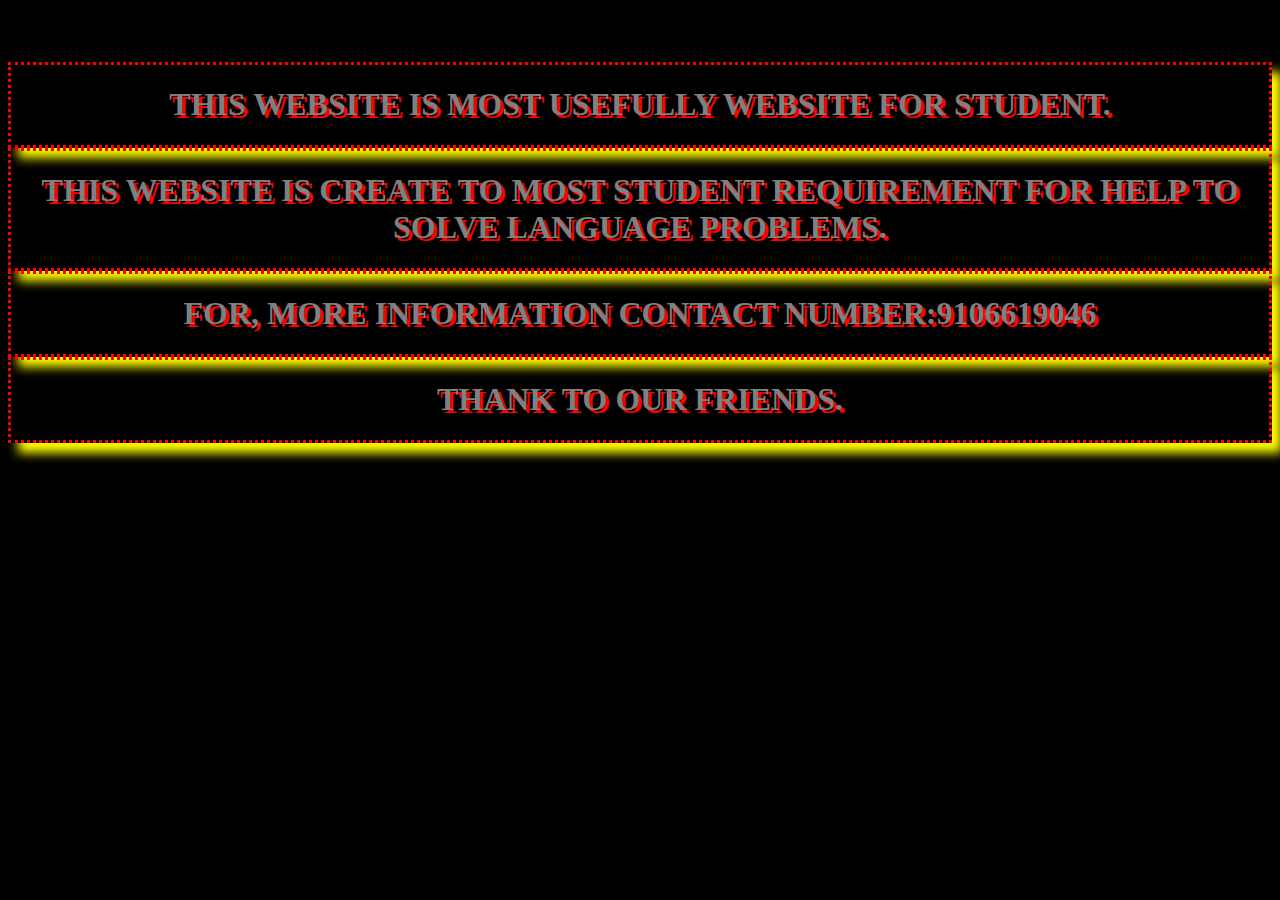
<file: New folder/help.html>
<link rel="stylesheet" type="text/css" href="style.css">
<body bgcolor="black">
	<br><br><br>
	<font color="grey"><div class="help"><h1 align="center">THIS WEBSITE IS MOST USEFULLY WEBSITE FOR STUDENT.</h1></div></font>
	<font color="grey"><div class="help"><h1 align="center">THIS WEBSITE IS CREATE TO MOST STUDENT REQUIREMENT FOR HELP TO SOLVE LANGUAGE PROBLEMS.</h1></div></font>
	<font color="grey"><div class="help"><h1 align="center">FOR, MORE INFORMATION CONTACT NUMBER:9106619046</h1></div></font>
	<font color="grey"><div class="help"><h1 align="center">THANK TO OUR FRIENDS.</h1></div></font>
</body>
</file>
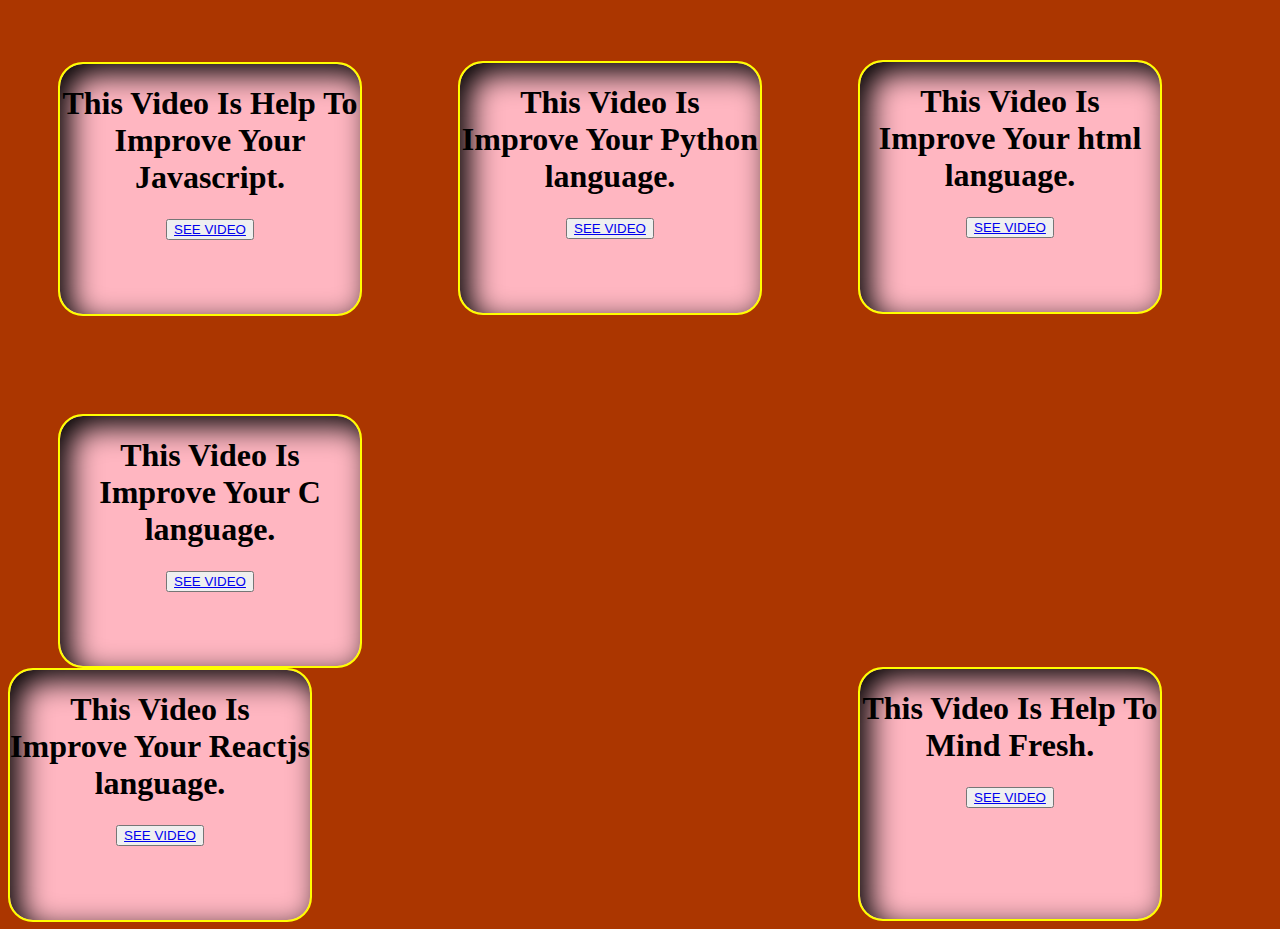
<file: New folder/videos.html>
<body bgcolor="#AB63650">
<link rel="stylesheet" type="text/css" href="style.css">
<br><br><br>
<div class="div table" style="margin-left: 50px"><h1 align="center">This Video Is Help To Improve Your Javascript.</h1>
<h5 align="center"><button><a href="https://www.youtube.com/watch?v=Q4p8vRQX8uY&list=PLu0W_9lII9ahR1blWXxgSlL4y9iQBnLpR">SEE VIDEO</a></button></h5>
</div>

<div class="div table" style="margin-left: 450px; margin-top: -255px;"><h1 align="center">This Video Is Improve Your Python language.</h1>
<h5 align="center"><button><a href="https://www.youtube.com/watch?v=7wnove7K-ZQ&list=PLu0W_9lII9agwh1XjRt242xIpHhPT2llg">SEE VIDEO</a></button></h5>
</div>

<div class="div table" style="margin-left: 850px; margin-top: -255px;"><h1 align="center">This Video Is Improve Your html language.</h1>
<h5 align="center"><button><a href="https://www.youtube.com/watch?v=Edsxf_NBFrw&list=PLZ8-rdXtysy5zLdQ6uX7VDQFF5koiGLe7">SEE VIDEO</a></button></h5>
</div>
<div class="div table" style="margin-left: 50px; margin-top: 100px"><h1 align="center">This Video Is Improve Your C language.</h1><h5 align="center"><button><a href="https://www.youtube.com/watch?v=oW2r0r_i5Ps&list=PLu0W_9lII9agpFUAlPFe_VNSlXW5uE0YL">SEE VIDEO</a></button></h5></div>
<div class="div table" style=""><h1 align="center">This Video Is Improve Your Reactjs language.</h1><h5 align="center"><button><a href="https://www.youtube.com/watch?v=-mJFZp84TIY&list=PLu0W_9lII9agx66oZnT6IyhcMIbUMNMdt">SEE VIDEO</a></button></h5></div>
<div class="div table" style="margin-left: 850px; margin-top: -255px"><h1 align="center">This Video Is Help  To Mind Fresh.</h1><h5 align="center"><button><a href="https://youtu.be/Nd23dnuI4_g">SEE VIDEO</a></button></h5></div>
</body>
</file>
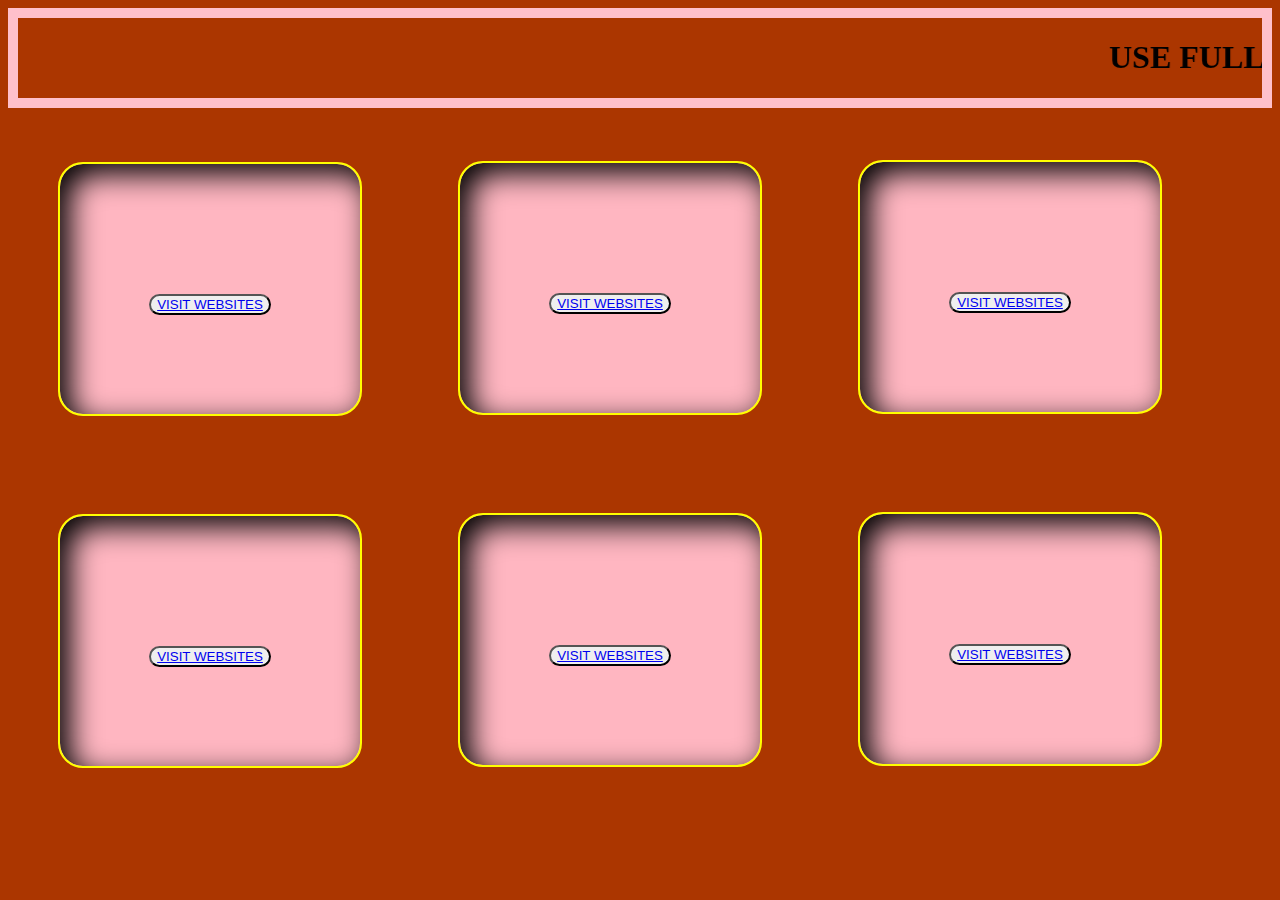
<file: New folder/website.html>
<body bgcolor="#AB63650">
<link rel="stylesheet" type="text/css" href="style.css">
<div style="border: 10px pink solid;"><h1><marquee class="mar" direction='left' scrollamount='20'>USE FULL WEBSITES</marquee></h1></div>
<br><br><br>
<div class="div table" style="margin-left: 50px;">
<h5 align="center" style="margin-top: 130px"><button class="rad"><a href="https://www.youtube.com/">VISIT WEBSITES</a></button></h5>
</div>

<div class="div table" style="margin-left: 450px; margin-top: -255px;">
<h5 align="center" style="margin-top: 130px;"><button class="rad"><a href="https://thegroundtruthproject.org/?gclid=EAIaIQobChMI1O-PlaOx_QIVEgRgCh2PjgbsEAAYASAAEgIQXfD_BwE">VISIT WEBSITES</a></button></h5>
</div>

<div class="div table" style="margin-left: 850px; margin-top: -255px;">
<h5 align="center" style="margin-top: 130px;"><button class="rad"><a href="https://nicepage.com/website-design">VISIT WEBSITES</a></button></h5>
</div>

<div class="div table" style="margin-left: 50px; margin-top: 100px">
<h5 align="center" style="margin-top: 130px;"><button class="rad"><a href="https://thegoodnewshub.com/?gclid=EAIaIQobChMI763HwaOx_QIVQnRgCh1cqAeCEAAYASAAEgLEHfD_BwE">VISIT WEBSITES</a></button></h5>
</div>

<div class="div table" style="margin-left: 450px; margin-top: -255px">
<h5 align="center" style="margin-top: 130px;"><button class="rad"><a href="https://sssdiit.junagadhgurukul.org">VISIT WEBSITES</a></button></h5>
</div>


<div class="div table" style="margin-left: 850px; margin-top: -255px">
<h5 align="center" style="margin-top: 130px;"><button class="rad"><a href="https://www.census2011.co.in/data/village/514408-dhandhusar-gujarat.html">VISIT WEBSITES</a></button></h5>
</div>
</body>
</file>
<file: New folder/style.css>
.menu li
{
	float: left;
	margin-left: 90px;	
	list-style-type: none;
}
.img{
	border-radius: 170px;
}
.about{
	font-size: 80px;
	margin-left:500px;
	text-shadow: 3px 3px red;
}
.div{
	border: 2px solid yellow;
	border-radius: 25px;
	box-shadow:10px 10px 30px black inset;
	height: 250px;
	width: 300px;
}
.help{
	border: 3px dotted red;
	box-shadow:10px 10px 10px yellow;
	text-shadow: 3px 3px red;
}
.table{
	background-color: lightpink;
}
.rad{
	border-radius: 15px;
}
</file>
